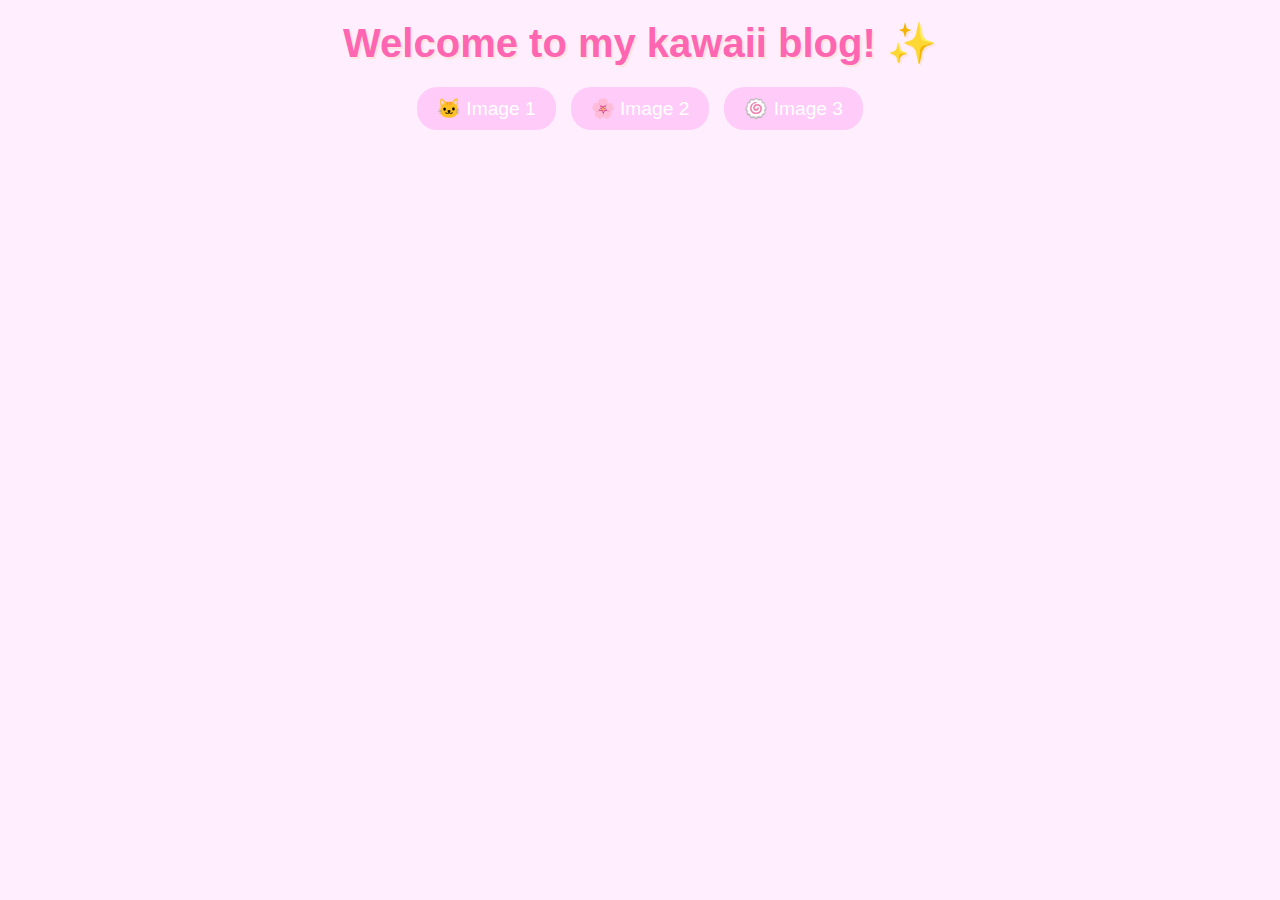
<file: index.html>
<!DOCTYPE html>
<html lang="en">
  <head>
    <meta charset="UTF-8" />
    <meta name="viewport" content="width=device-width, initial-scale=1.0" />
    <title>My Kawaii Blog</title>
    <link href="https://478.neocities.org/catalog/fonts.css" rel="stylesheet" />
    <link rel="stylesheet" href="style.css" />
  </head>
  <body>
    <h1>Welcome to my kawaii blog! ✨</h1>
    <div class="button-container">
      <button
        class="image-button"
        onclick="window.open('https://thecatsite.com/media/tumblr_l2zbwchsys1qze11co1_500-jpg.190365/full?d=1491785404')"
      >
        🐱 Image 1
      </button>
      <button
        class="image-button"
        onclick="window.open('https://via.placeholder.com/300')"
      >
        🌸 Image 2
      </button>
      <button
        class="image-button"
        onclick="window.open('https://via.placeholder.com/300')"
      >
        🍥 Image 3
      </button>
    </div>
  </body>
</html>
</file>
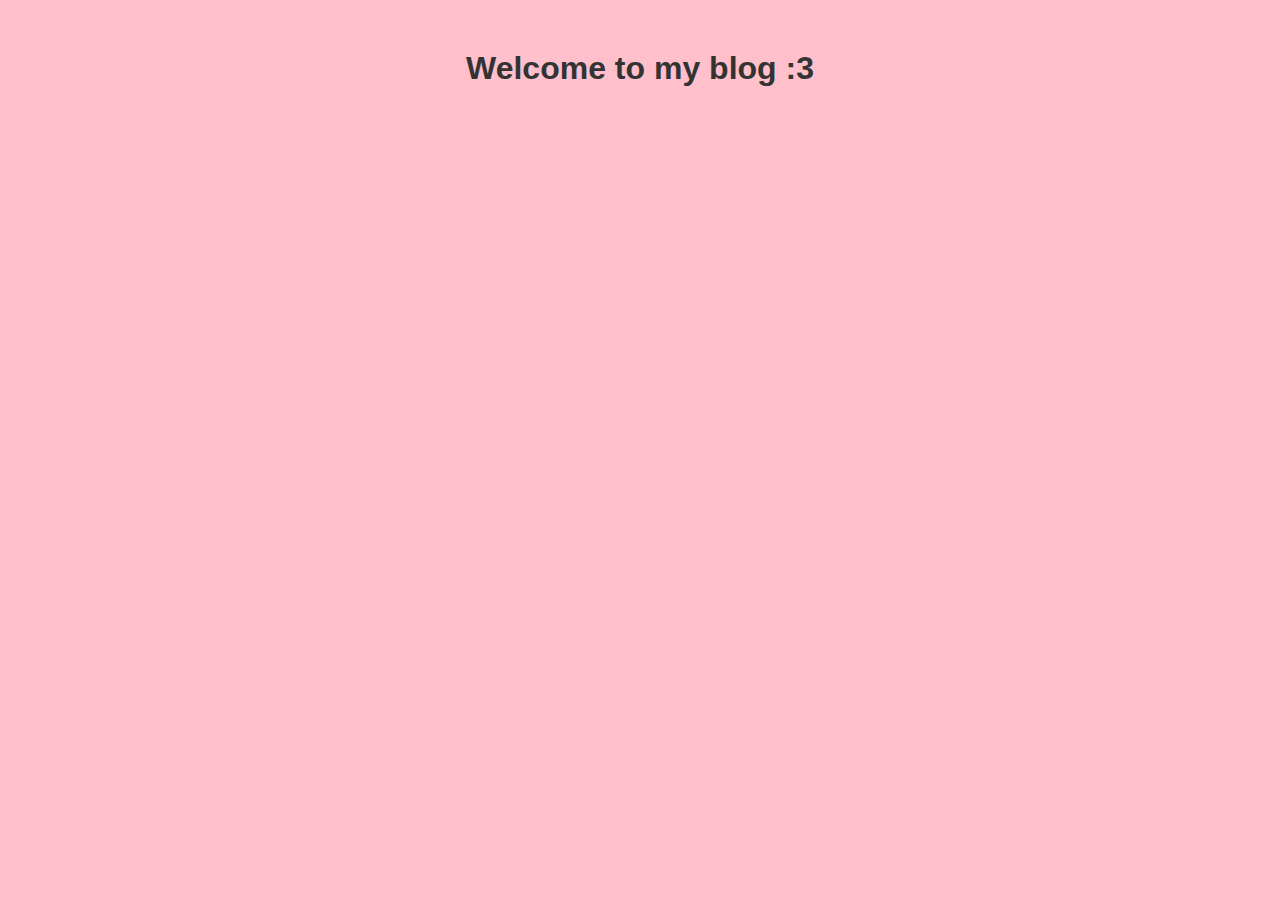
<file: newfile.html>
<!DOCTYPE html>
<html lang="en">
<head>
    <meta charset="UTF-8">
    <meta name="viewport" content="width=device-width, initial-scale=1.0">
    <title>My Blog</title>
    <style>
        body {
            background-color: #FFC0CB;
            text-align: center;
            font-family: Arial, sans-serif;
        }
        h1 {
            margin-top: 50px;
            color: #333;
        }
    </style>
</head>
<body>
    <h1>Welcome to my blog :3</h1>
</body>
</html>
</file>
<file: style.css>
/*  */
body {
  background-color: #ffeffe;
  font-family: "Magica", sans-serif;
  color: #ff66b2;
  text-align: center;
  margin: 0;
  padding: 0;
}

/* Header */
h1 {
  font-size: 2.5em;
  margin: 20px 0;
  text-shadow: 2px 2px #ffe4e1;
}

/* Button Container */
.button-container {
  display: flex;
  justify-content: center;
  gap: 15px;
  margin-top: 20px;
}

/* Buttons */
.image-button {
  background-color: #ffccf9;
  border: none;
  padding: 10px 20px;
  border-radius: 20px;
  font-size: 1.2em;
  color: white;
  cursor: pointer;
  transition: all 0.2s ease-in-out;
}

.image-button:hover {
  background-color: #ff99c8;
  transform: scale(1.1);
}
</file>
